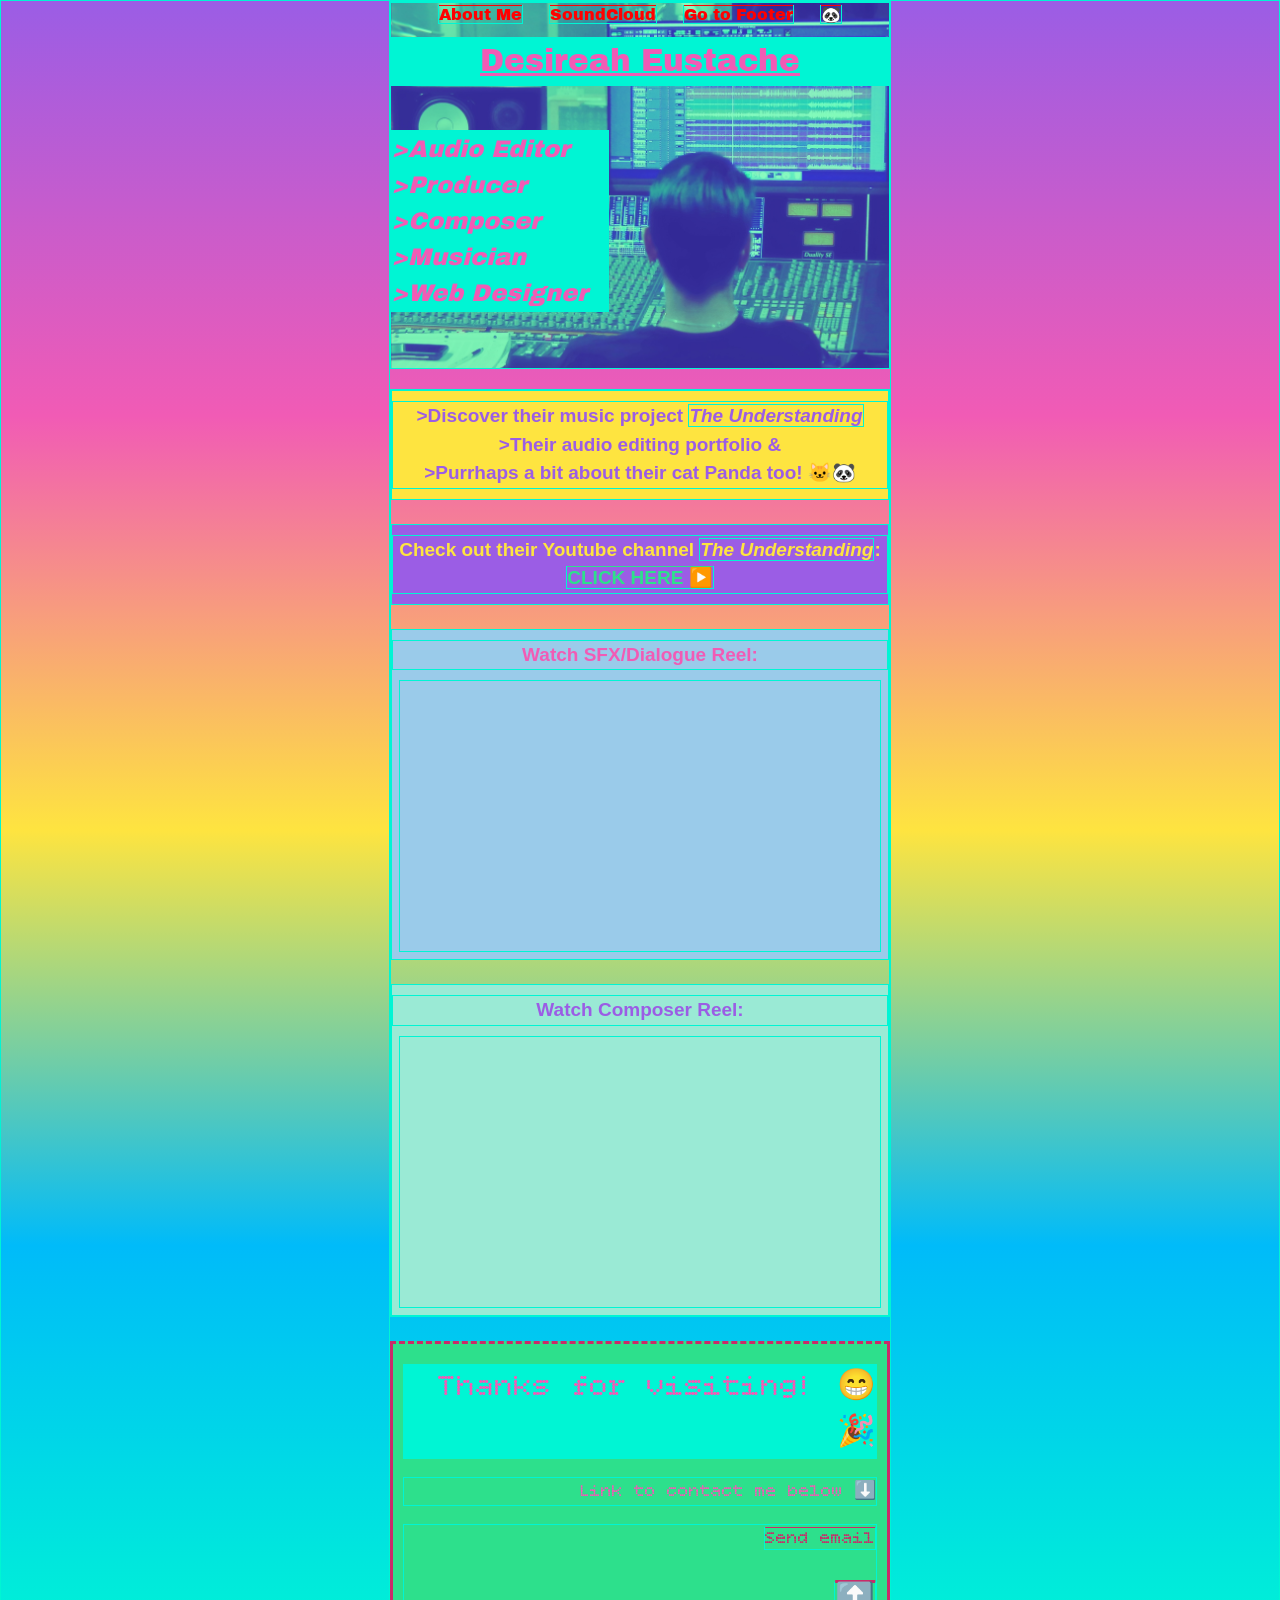
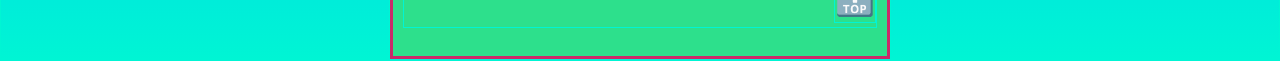
<file: index.html>
<!doctype html>
<html lang="en">

  <head>
    <title>Desireah-Eustache-Capstone</title>
    <meta charset="UTF-8">
      <link rel="stylesheet" href="style.css">
      <link
      href="https://fonts.googleapis.com/css2?family=Archivo+Black&display=swap"
      rel="stylesheet">
      <link href="https://fonts.googleapis.com/css2?family=Bitcount+Grid+Single:wght@100..900&display=swap" 
      rel="stylesheet">
    <style>
    p {
      font-size: large;
      color: #9b5de5;
    }

    h3 {
      color: #9b5de5;
    }

    div {
      text-align: center;
    }

    h2 {
      margin-right: 280px;
    }

    div a{
      color:#2de08c
    }
  
  </style>
  </head>

  

  <body>
      <link rel="stylesheet" href="style.css">
  <header>
      <a href="aboutme.html">About Me</a> <!--this is in the same file as capstone and will take you directly there-->
      &emsp; <!--adds spaces horizontally-->
      <a href="soundcloud.html">SoundCloud</a>
      &emsp;
      <a href="#footer">Go to Footer</a>
      &emsp;
      <a href="Panda.html">🐼</a>      
    <br>
    
    <h1 class="title"style="color: #f15bb5">Desireah Eustache</h1>
    <br>
      <h2 style="text-align: left;">>Audio Editor <br>>Producer <br>>Composer<br>>Musician<br>>Web Designer</h2>
     <br>
  </header>

  <main>
    <div style="background-color: #fee440">
       <h3>>Discover their music project <em>The Understanding</em> <br> >Their audio editing portfolio &<br>>Purrhaps a bit about their cat Panda too! 🐱🐼</h3>
    </div>
<br>
    <div style="background-color: #9b5de5;">
       <h3 style="color: #fee440;">Check out their Youtube channel <em>The Understanding</em>:
        <a
          href="https://www.youtube.com/@the.understanding"
          target="_blank"
          rel="noopener noreferrer">CLICK HERE ▶️
        </a>
      </h3>
    </div>
<br>
    <div style="background-color:#9acbea">
      <h3 style="color: #f15bb5;">Watch SFX/Dialogue Reel:</h4>
      <iframe width="480" height="270" 
      src="https://youtube.com/embed/qZe8xD9zZn0">
      </iframe>
    </div>
<br>
    <div style="background-color:#9aead5">
      <h3> Watch Composer Reel:</h3>
      <iframe width="480" height="270" 
      src="https://youtube.com/embed/jp-9KuEg2Z4">
      </iframe>    
    </div>

  </main>
  <br>
    <footer id="footer" style="background-color: #2de08c">
    
      <h1>Thanks for visiting! 😁🎉</h1>
      <p>Link to contact me below ⬇️<p>
      <a href="mailto:desireaheustache@gmail.com">Send email</a>
      <br>
      <br>
      <a href="#top" style="font-size: xx-large;">🔝</a>
    <br>
    </footer>
  
  </body>

</html>
</file>
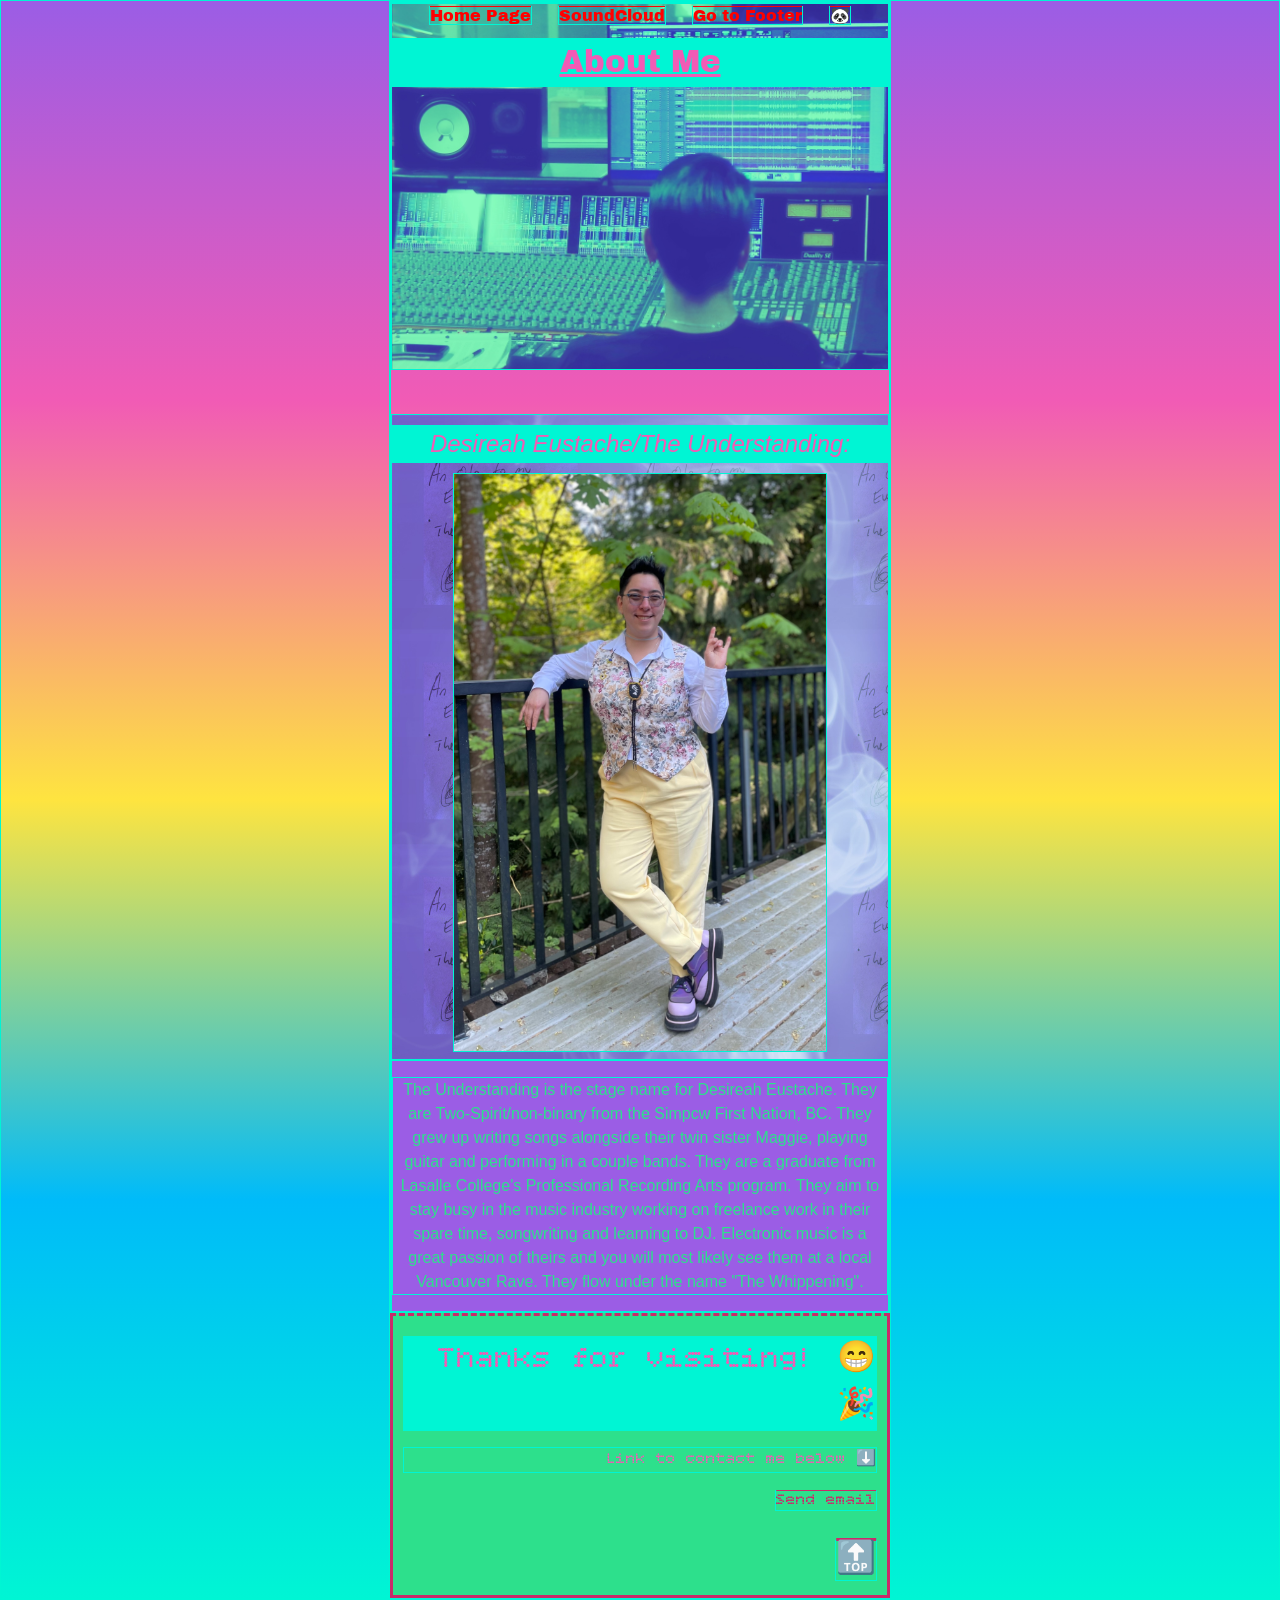
<file: aboutme.html>
<!doctype html>
<html lang="en">
  <head>
    <title>About Me</title>
    <meta charset="UTF-8">
    <!--hello-->
    <style>
      p {
        color: #2de08c; 
      }
      div.a {
        text-align: center;
      }
       img {
        width: 75%;
        height: 75%;
      }
      .title {
        text-decoration: underline;
      }
      p {
        font-size: 16px;
      }

      section.a {
        background-image: url(theunderstanding-post-it.jpg);
        background-repeat: repeat;
        background-size: cover;
      }

      section {
        background-color: #9b5de5;
      }
    </style>
    <link rel="stylesheet" href="style.css">
    <link
      href="https://fonts.googleapis.com/css2?family=Archivo+Black&display=swap"
      rel="stylesheet">
    <link 
      href="https://fonts.googleapis.com/css2?family=Bitcount+Grid+Single:wght@100..900&display=swap" 
      rel="stylesheet">
  </head>

  <body>
    <div class="a">
      <!-- <header style="background-color: #fff4a3"> -->
      <header>
        <a href="index.html">Home Page</a>
        &emsp;
        <a href="soundcloud.html">SoundCloud</a>
        &emsp;
        <a href="#footer">Go to Footer</a>
        &emsp;
        <a href="Panda.html">🐼</a>          
        <h1 class="title">About Me</h1>
      </header>
      &nbsp;

      <section class="a">
        <h2 style="color: #f15bb5;">Desireah Eustache/The Understanding:</h2>
        <img src="images/desireah-on-deck.jpeg" 
      alt="Desireah standing on a deck with greenery behind them wearing cool purples shoes, a flower vest, and yellow dress pants" width="300" height="400">
      </section>

      <section>
        <p>
          The Understanding is the stage name for Desireah Eustache. They are
          Two-Spirit/non-binary from the Simpcw First Nation, BC. They grew up
          writing songs alongside their twin sister Maggie, playing guitar and
          performing in a couple bands. They are a graduate from Lasalle
          College's Professional Recording Arts program. They aim to stay busy
          in the music industry working on freelance work in their spare time,
          songwriting and learning to DJ. Electronic music is a great passion of
          theirs and you will most likely see them at a local Vancouver Rave.
          They flow under the name "The Whippening".
        </p>
      </section>
    </div>

    <footer id="footer" style="background-color: #2de08c">
    
      <h1>Thanks for visiting! 😁🎉</h1>
      <p style="text-align: right;">Link to contact me below ⬇️</p>
      <a href="mailto:desireaheustache@gmail.com">Send email</a>
        <br>
        <br>
      <a href="#top" style="font-size: xx-large;">🔝</a>
    
    <br>
    </footer>
  </body>
</html>
</file>
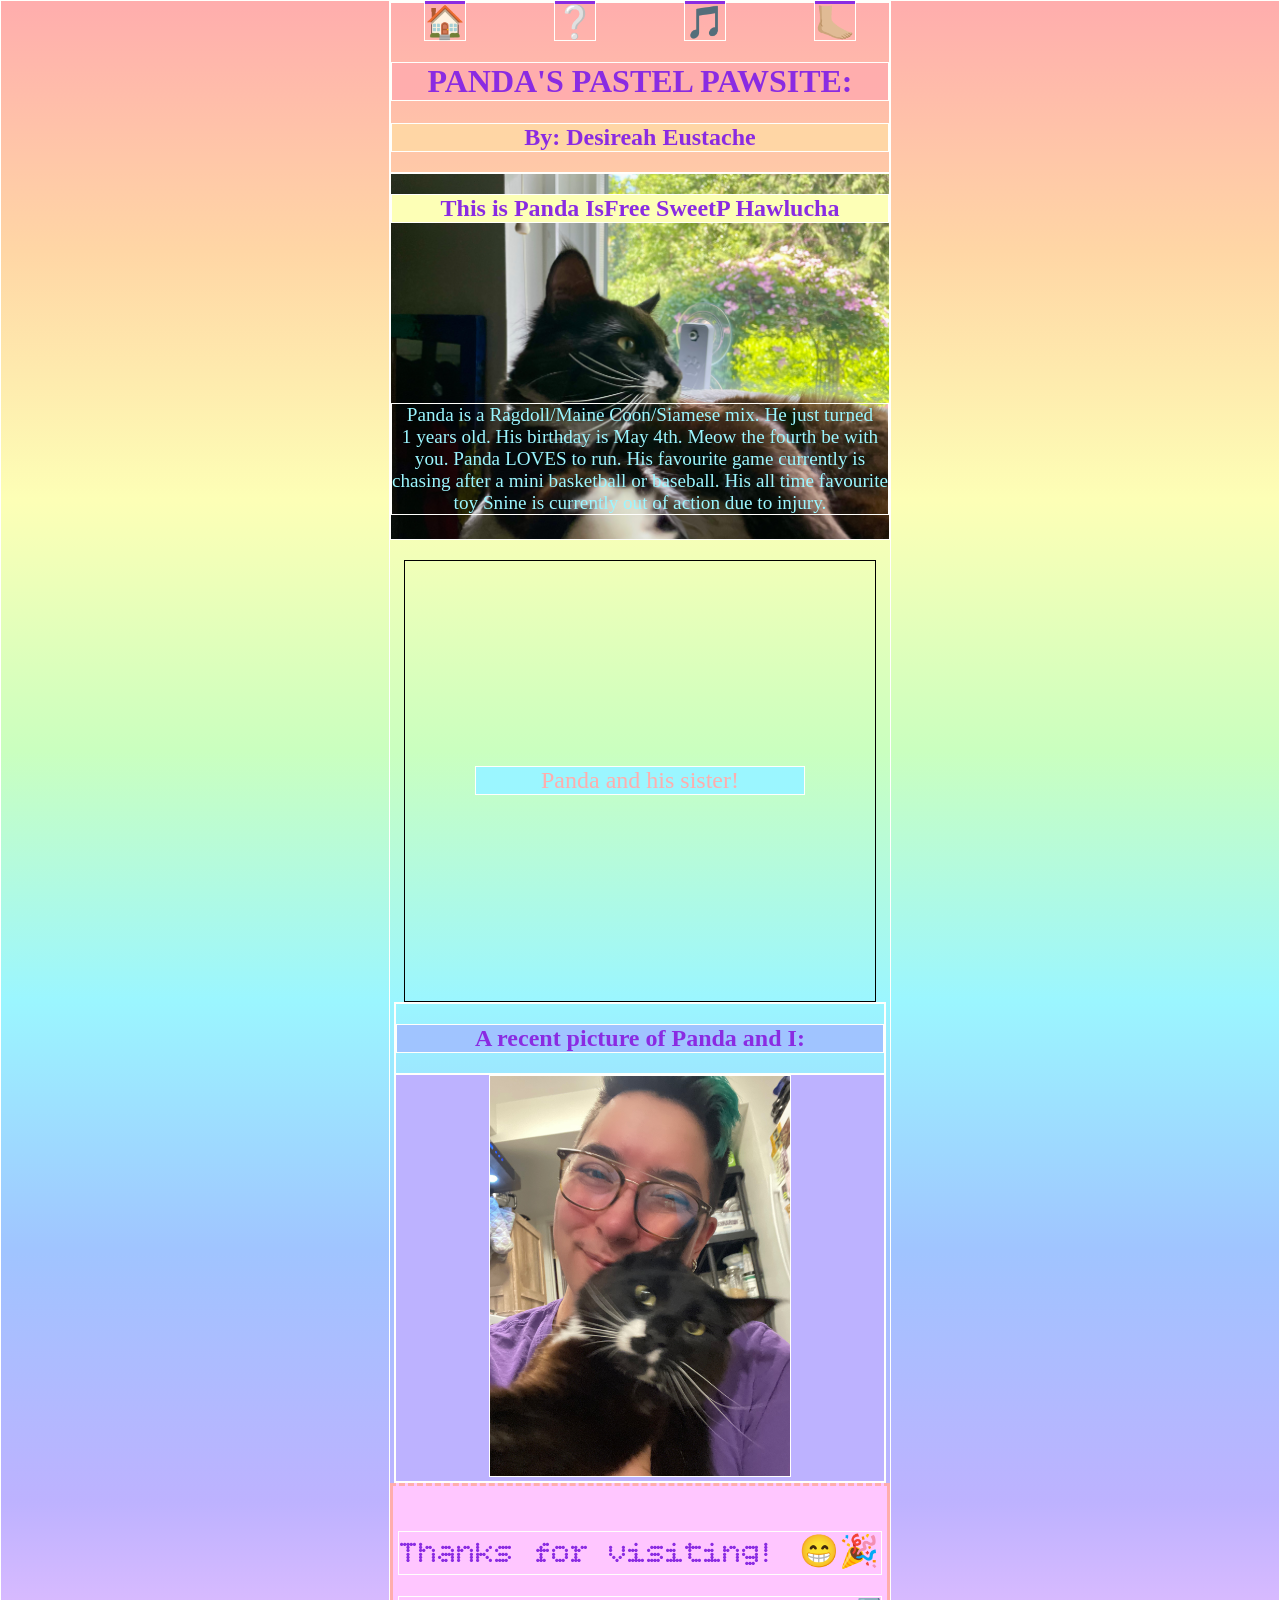
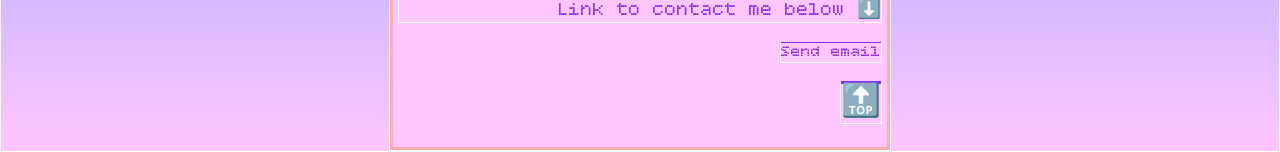
<file: Panda.html>
<!doctype html>
<html lang="en">
  <head>
    <title>Pandas-Pawsite</title>
    <meta charset="UTF-8">
    <!---->
    <link rel="stylesheet" href="./panda-stylesheet.css">
    <link
    href="https://fonts.googleapis.com/css2?family=Archivo+Black&display=swap"
    rel="stylesheet">
    <link href="https://fonts.googleapis.com/css2?family=Bitcount+Grid+Single:wght@100..900&display=swap" 
    rel="stylesheet">
  </head>

  <body>
    <header>
        <a href="index.html" style="font-size: xx-large;">🏠</a>
        &emsp;&emsp;&emsp;&emsp;&emsp;
        <a href="aboutme.html" style="font-size: xx-large;"> ❔</a>
        &emsp;&emsp;&emsp;&emsp;&emsp;
        <a href="soundcloud.html" style="font-size: xx-large;">🎵</a>        
        &emsp;&emsp;&emsp;&emsp;&emsp;
        <a href="#footer" style="font-size: xx-large;">🦶🏼</a>  
        <h1 style="background-color: #ffadad;">PANDA'S PASTEL PAWSITE:</h1>
        <h2 style="background-color: #ffd6a5;">By: Desireah Eustache</h2>
    </header>

    <div class="banner">
      <h2 style="background-color: #fdffb6;">This is Panda IsFree SweetP Hawlucha</h2>
      <p>Panda is a Ragdoll/Maine Coon/Siamese mix.  He just turned <br>1 years old. His birthday is May 4th. Meow the fourth be with <br> you. Panda LOVES to run. His favourite game currently is <br>chasing after a mini basketball or baseball. His all time favourite<br> toy Snine is currently out of action due to injury.</p>
    </div>

    <div class="box">
      <p style="background-color: #9bf6ff;">Panda and his sister!</p>
    </div>

    <div class="container">
      <section>
        <h2 style="background-color: #a0c4ff;"> A recent picture of Panda and I:</h2>
      </section>

      <section style="background-color: #bdb2ff;">
        <img src="me-and-panda.jpeg" 
        alt="Desireah and their tuxedo cat"
        height="400" width="300">
      </section>
     </div>

    <footer id="footer" style="background-color: #ffc6ff">
    <br>
      <h1 style="font-weight: normal;">Thanks for visiting! 😁🎉</h1>
      <p style="text-align: right;">Link to contact me below ⬇️</p>
      <a href="mailto:desireaheustache@gmail.com">Send email</a>
        <br>
        <br>
      <a href="#top" style="font-size: xx-large;">🔝</a>
    <br>
    <br>
    </footer>

  </body>
  
</html>
</file>
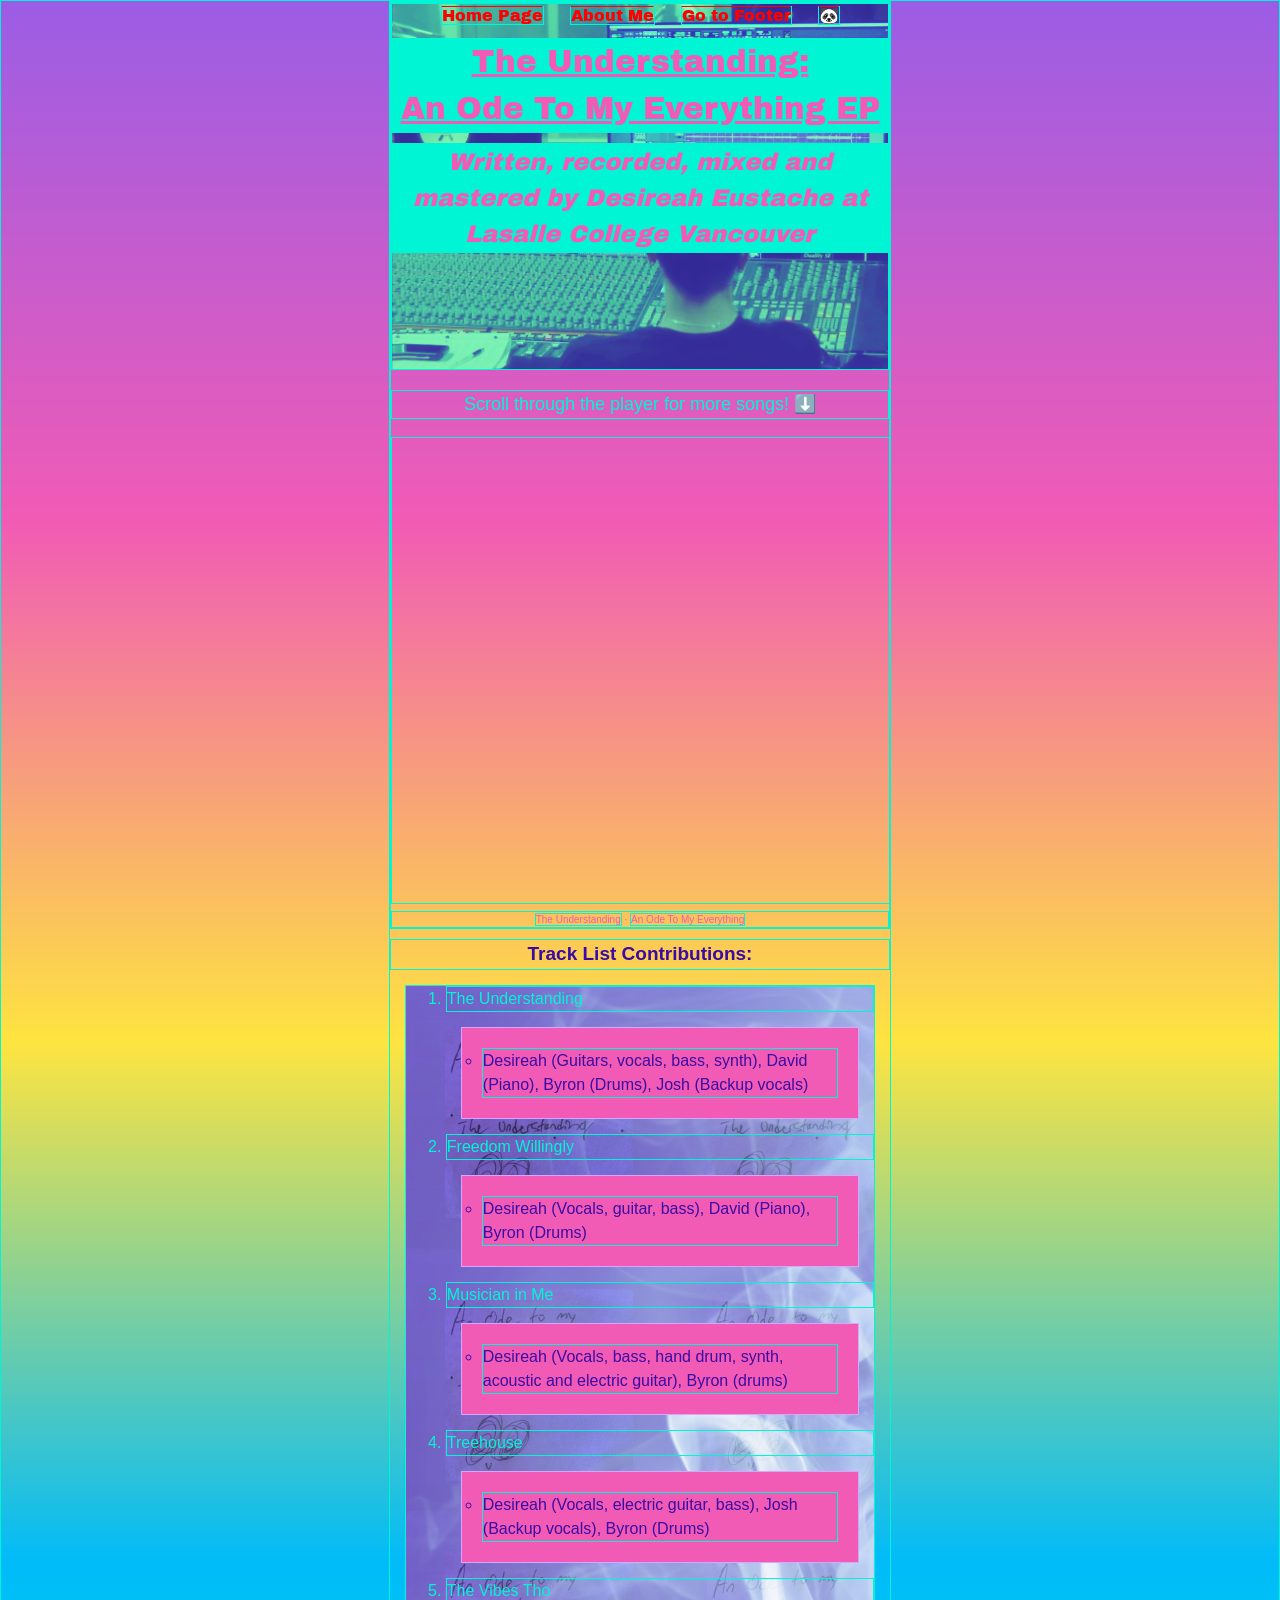
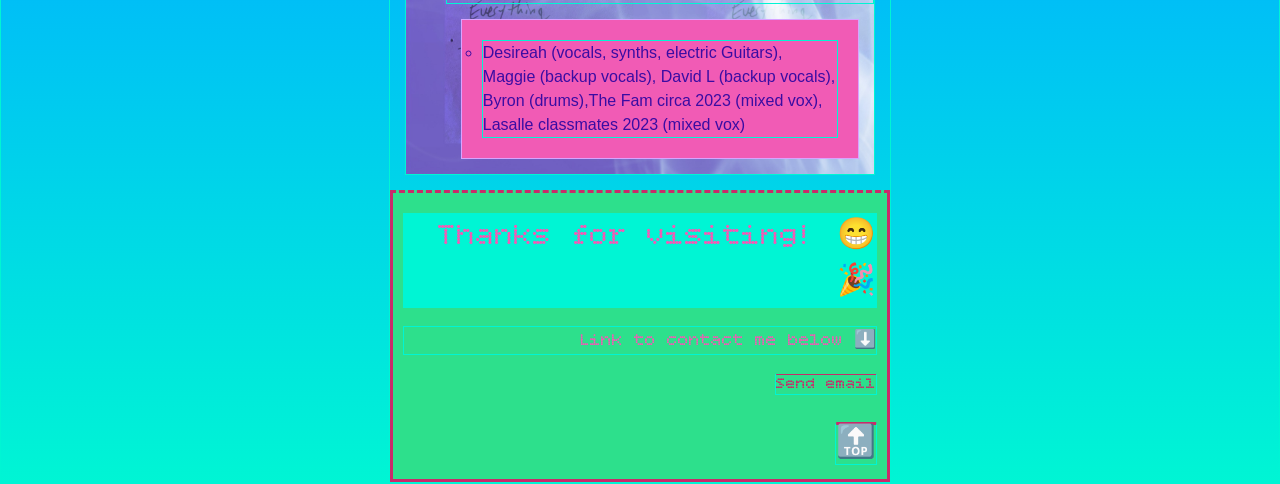
<file: soundcloud.html>
<!doctype html>
<html lang="en">
  <head>
    <title>SoundCloud</title>
    <meta charset="UTF-8">

    <style>
      /* You can only make a CSS comment on an HTML sheet while in a style tag */
      
      p {
        color: #3a0ca3;
        font-size: large;
      }
      div.a {
        text-align: center;
      }
      .title {
        text-decoration: underline;
      }
      
      ul,ol {
        margin:15px
      } 
      h3 {
        color: #3a0ca3;
        text-align: center;
      }
      ol {
        color: #00f5d4;
        background-image: url(theunderstanding-post-it.jpg);
        background-repeat: no-repeat;
        background-size: cover;
        /* background: #f6bf8d; */
      }
      ul {
        background: #f15bb5;
        padding: 20px;
        border: 1px solid #d9a3ff;
      }
      ul li {
        color: #3a0ca3;
      }
      ul li ul li {
        color: #fee440; 
      }
    </style>

    <link rel="stylesheet" href="style.css">
    <link
      href="https://fonts.googleapis.com/css2?family=Archivo+Black&display=swap"
      rel="stylesheet">
    <link href="https://fonts.googleapis.com/css2?family=Bitcount+Grid+Single:wght@100..900&display=swap" 
      rel="stylesheet">
  </head>

  <body>
    
    <div class="a">
      <!-- <header style="background-color: #fff4a3"> -->
      <header>       
        <a href="index.html">Home Page</a>
        &emsp;
        <a href="aboutme.html">About Me</a>
        &emsp;
        <a href="#footer">Go to Footer</a>
        &emsp;
        <a href="Panda.html">🐼</a>  
        
        <h1 class="title">The Understanding: <br>An Ode To My Everything EP</h1>
        <h2>Written, recorded, mixed and mastered by Desireah Eustache at Lasalle College Vancouver</h2>

      </header>

      <p style="color: #00f5d4;">Scroll through the player for more songs! ⬇️</p>
        <iframe width="100%" height="465"  allow="autoplay; encrypted-media" src="https://w.soundcloud.com/player/?url=https%3A//api.soundcloud.com/playlists/soundcloud%253Aplaylists%253A1585580029&color=%23ff5500&auto_play=false&hide_related=false&show_comments=true&show_user=true&show_reposts=false&show_teaser=true&visual=true"></iframe>
        <div style="font-size: 10px; color: #f15bb5;line-break: anywhere;word-break: normal;overflow: hidden;white-space: nowrap;text-overflow: ellipsis; font-family: Interstate,Lucida Grande,Lucida Sans Unicode,Lucida Sans,Garuda,Verdana,Tahoma,sans-serif;font-weight: 100;"><a href="https://soundcloud.com/user-300788880" title="The Understanding" target="_blank" style="color: #f15bb5; text-decoration: none;">The Understanding</a> · <a href="https://soundcloud.com/user-300788880/sets/an-ode-to-my-everything" title="An Ode To My Everything" target="_blank" style="color: #f15bb5; text-decoration: none;">An Ode To My Everything</a>
        </div>
     </div>

    <h3>Track List Contributions:</h3> 
    
         <ol>
          <!-- ordered list-->
          <li>The Understanding</li>
          <!-- nested list-->
            <ul>
              <li>Desireah (Guitars, vocals, bass, synth), David (Piano), Byron (Drums), Josh (Backup vocals)</li>
            </ul>
          <li>Freedom Willingly</li>
            <ul>
              <li>Desireah (Vocals, guitar, bass), David (Piano), Byron (Drums)</li>
            </ul>
          <li>Musician in Me</li>
            <ul>
              <li>Desireah (Vocals, bass, hand drum, synth, acoustic and electric guitar), Byron (drums)</li>
            </ul>
          <li>Treehouse</li>
            <ul>
              <li>Desireah (Vocals, electric guitar, bass), Josh (Backup vocals), Byron (Drums)</li>
            </ul>
          <li>The Vibes Tho</li>
            <ul>
              <li>Desireah (vocals, synths, electric Guitars), Maggie (backup vocals), David L (backup vocals), Byron (drums),The Fam circa 2023 (mixed vox), Lasalle classmates 2023 (mixed vox)</li>
            </ul>
          </ol>

    <footer id="footer" style="background-color: #2de08c">

      <h1>Thanks for visiting! 😁🎉</h1>
      <p style="text-align: right;">Link to contact me below ⬇️</p>
      <a href="mailto:desireaheustache@gmail.com">Send email</a>
    <br>
    <br>
      <a href="#top" style="font-size: xx-large;">🔝</a>
    
    <br>    
    </footer>
  </body>
</html>
</file>
<file: style.css>
/*Welcome to Panda's style sheet*/

* {
  line-height: 1.5;
  border: 1px solid #00f5d4;
}

body {
  max-width: 500.38px;
  margin: 0 auto;
  font-family:
    "Trebuchet MS", "Lucida Sans Unicode", "Lucida Grande", "Lucida Sans",
    Arial, sans-serif;
  background: linear-gradient(#9b5de5, #f15bb5, #fee440, #00bbf9, #00f5d4);
}

.title {
  text-decoration: underline;
}

header {
  height: 365px;
  background-image: url(des-desk.jpeg);
  background-size: cover;
  background-position: center;
  text-align: center;
  font-family: "archivo black";
  margin-bottom: 20px;
}

h1 {
  background-color: #00f5d4;
  color: #f15bb5;
  font-size: 31px;
  font-weight: normal;
}
h2 {
  color: #f15bb5;
  background-color: #00f5d4;
  text-align: center;
  font-size: 24px;
  font-weight: normal;
  font-style: italic;
}
h3 {
  font-size: 19px;
  font-weight: 600;
  text-align: center;
}
h4 {
  font-size: 17px;
  font-weight: normal;
}

h1,
h2,
h3 {
  margin-bottom: 10px;
  margin-top: 10px;
}
h4,
h5,
h6 {
  margin-bottom: 10px;
  margin-top: 10px;
}

p {
  line-height: 1.5;
}

a {
  color: rgb(255, 0, 0);
  text-decoration: overline;
}

a:hover {
  text-decoration: underline;
}

footer {
  font-family: "bitcount grid single";
  text-align: right;
  padding: 10px;
  border: 3px solid #c92b6a;
  border-top: 3px dashed #c92b6a;
}
footer a {
  color: #c92b6a;
}

footer p {
  color: #f15bb5;
}

/* This is a CSS comment on a style sheet - doesn't matter where you put the comment*/
</file>
<file: panda-stylesheet.css>
* {
    text-align: center;
    border: 1px solid #FFFFFC;
    color:blueviolet;
}


body {
    max-width: max-content;
    margin: 0 auto;
    background: linear-gradient(#FFADAD, #FFD6A5, #FDFFB6, #CAFFBF, #9BF6FF, #A0C4FF, #BDB2FF, #FFC6FF);
    /* background-repeat:repeat; */
}

.banner {
    height: 365px;
    background-image: url(./images/Panda-IsFree_SweetP-Hawlucha.jpeg);
    margin-bottom: 20px;
    background-size: cover; 
    /* 100% auto - stretches to fit width and auto calculates height
    /* cover fills whole container
    Make sure width is less than 1400*/
    background-repeat: no-repeat;
    background-position: center;
}   /*First value sets the x-axis (left and right)
    Second value sets the y-axis (up and down) */

.banner p{
    color: #9bf6ff;
    /* margin-left: 100px; */
    /* margin-right: 100px; */
    margin-top: 180px;
}

.container {
    max-width: 490px;
    margin: 0 auto; 
    /*auto centers the element on the left and right
    first value top/bottom, second value right/left */
}

.box {
    margin: 0 auto;
    border: 1px solid black;
    padding: 70px;
    background-image: url(https://drive.google.com/thumbnail?id=1foMX223oxMEWiN5m1QU7SI3635CIw5yT&sz=1000);
    width: 330px;
    height: 300px;
}

.box p{
    margin-top: 135px;
    font-size: 24px;
    color: #ffadad;
}

p {
    font-size: larger;
}

a {
    text-decoration: overline;
}

a:hover {
    text-decoration: underline;
}

footer {
  font-family: "bitcount grid single";
  text-align: right;
  padding: 5px;
  border: 3px solid #ffadad;
  border-top: 3px dashed #ffadad;
}
</file>
